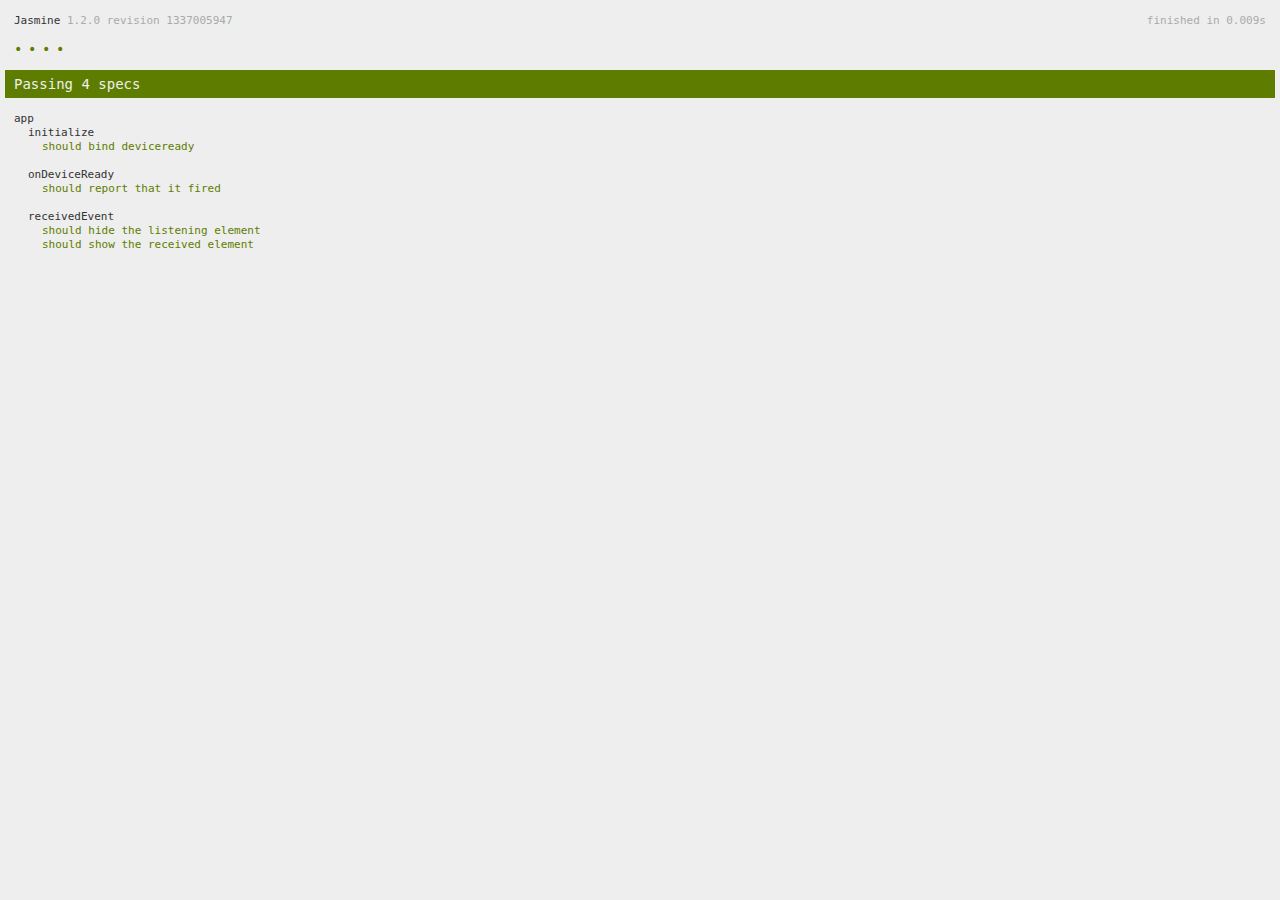
<file: www/spec.html>
<!DOCTYPE html>
<!--
    Licensed to the Apache Software Foundation (ASF) under one
    or more contributor license agreements.  See the NOTICE file
    distributed with this work for additional information
    regarding copyright ownership.  The ASF licenses this file
    to you under the Apache License, Version 2.0 (the
    "License"); you may not use this file except in compliance
    with the License.  You may obtain a copy of the License at

    http://www.apache.org/licenses/LICENSE-2.0

    Unless required by applicable law or agreed to in writing,
    software distributed under the License is distributed on an
    "AS IS" BASIS, WITHOUT WARRANTIES OR CONDITIONS OF ANY
     KIND, either express or implied.  See the License for the
    specific language governing permissions and limitations
    under the License.
-->
<html>
    <head>
        <title>Jasmine Spec Runner</title>

        <!-- jasmine source -->
        <link rel="shortcut icon" type="image/png" href="spec/lib/jasmine-1.2.0/jasmine_favicon.png">
        <link rel="stylesheet" type="text/css" href="spec/lib/jasmine-1.2.0/jasmine.css">
        <script type="text/javascript" src="spec/lib/jasmine-1.2.0/jasmine.js"></script>
        <script type="text/javascript" src="spec/lib/jasmine-1.2.0/jasmine-html.js"></script>

        <!-- include source files here... -->
        <script type="text/javascript" src="js/index.js"></script>

        <!-- include spec files here... -->
        <script type="text/javascript" src="spec/helper.js"></script>
        <script type="text/javascript" src="spec/index.js"></script>

        <script type="text/javascript">
            (function() {
                var jasmineEnv = jasmine.getEnv();
                jasmineEnv.updateInterval = 1000;

                var htmlReporter = new jasmine.HtmlReporter();

                jasmineEnv.addReporter(htmlReporter);

                jasmineEnv.specFilter = function(spec) {
                    return htmlReporter.specFilter(spec);
                };

                var currentWindowOnload = window.onload;

                window.onload = function() {
                    if (currentWindowOnload) {
                        currentWindowOnload();
                    }
                    execJasmine();
                };

                function execJasmine() {
                    jasmineEnv.execute();
                }
            })();
        </script>
    </head>
    <body>
        <div id="stage" style="display:none;"></div>
    </body>
</html>
</file>
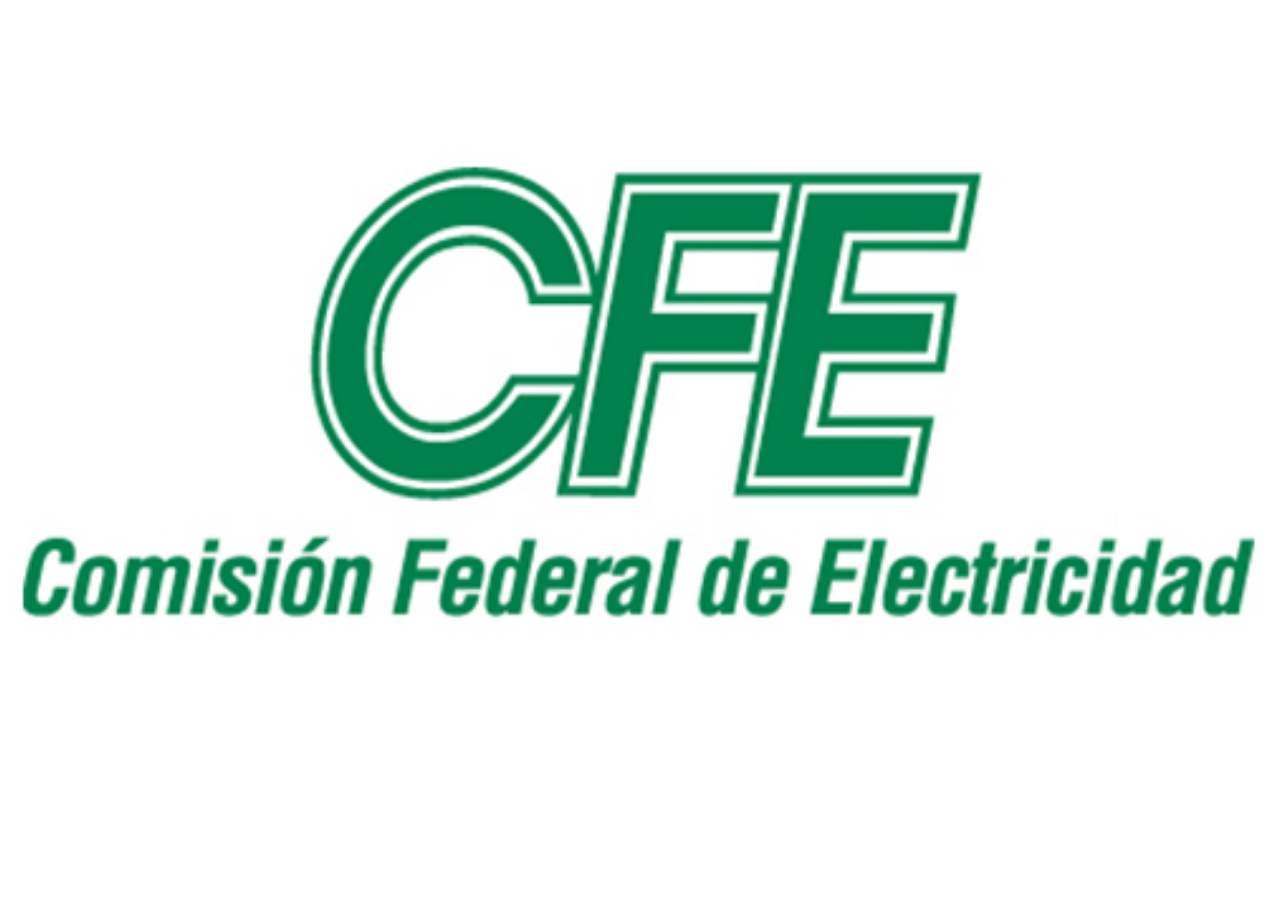
<file: www/Splash.html>
<!DOCTYPE html>
<html>
	<head >
		<title>Pago en linea</title>
	</head>
	<body>
		<img src="img/bgimage.jpg" border="0" width="100%" height="100%">
		<script type="text/javascript">

window.onload=timeout;
function timeout(){
window.setTimeout("redirect()",5000)}

function redirect(){
window.location="Index.html"
return}

</script>
	</body>
</html>
</file>
<file: www/spec/lib/jasmine-1.2.0/jasmine.css>
body { background-color: #eeeeee; padding: 0; margin: 5px; overflow-y: scroll; }

#HTMLReporter { font-size: 11px; font-family: Monaco, "Lucida Console", monospace; line-height: 14px; color: #333333; }
#HTMLReporter a { text-decoration: none; }
#HTMLReporter a:hover { text-decoration: underline; }
#HTMLReporter p, #HTMLReporter h1, #HTMLReporter h2, #HTMLReporter h3, #HTMLReporter h4, #HTMLReporter h5, #HTMLReporter h6 { margin: 0; line-height: 14px; }
#HTMLReporter .banner, #HTMLReporter .symbolSummary, #HTMLReporter .summary, #HTMLReporter .resultMessage, #HTMLReporter .specDetail .description, #HTMLReporter .alert .bar, #HTMLReporter .stackTrace { padding-left: 9px; padding-right: 9px; }
#HTMLReporter #jasmine_content { position: fixed; right: 100%; }
#HTMLReporter .version { color: #aaaaaa; }
#HTMLReporter .banner { margin-top: 14px; }
#HTMLReporter .duration { color: #aaaaaa; float: right; }
#HTMLReporter .symbolSummary { overflow: hidden; *zoom: 1; margin: 14px 0; }
#HTMLReporter .symbolSummary li { display: block; float: left; height: 7px; width: 14px; margin-bottom: 7px; font-size: 16px; }
#HTMLReporter .symbolSummary li.passed { font-size: 14px; }
#HTMLReporter .symbolSummary li.passed:before { color: #5e7d00; content: "\02022"; }
#HTMLReporter .symbolSummary li.failed { line-height: 9px; }
#HTMLReporter .symbolSummary li.failed:before { color: #b03911; content: "x"; font-weight: bold; margin-left: -1px; }
#HTMLReporter .symbolSummary li.skipped { font-size: 14px; }
#HTMLReporter .symbolSummary li.skipped:before { color: #bababa; content: "\02022"; }
#HTMLReporter .symbolSummary li.pending { line-height: 11px; }
#HTMLReporter .symbolSummary li.pending:before { color: #aaaaaa; content: "-"; }
#HTMLReporter .bar { line-height: 28px; font-size: 14px; display: block; color: #eee; }
#HTMLReporter .runningAlert { background-color: #666666; }
#HTMLReporter .skippedAlert { background-color: #aaaaaa; }
#HTMLReporter .skippedAlert:first-child { background-color: #333333; }
#HTMLReporter .skippedAlert:hover { text-decoration: none; color: white; text-decoration: underline; }
#HTMLReporter .passingAlert { background-color: #a6b779; }
#HTMLReporter .passingAlert:first-child { background-color: #5e7d00; }
#HTMLReporter .failingAlert { background-color: #cf867e; }
#HTMLReporter .failingAlert:first-child { background-color: #b03911; }
#HTMLReporter .results { margin-top: 14px; }
#HTMLReporter #details { display: none; }
#HTMLReporter .resultsMenu, #HTMLReporter .resultsMenu a { background-color: #fff; color: #333333; }
#HTMLReporter.showDetails .summaryMenuItem { font-weight: normal; text-decoration: inherit; }
#HTMLReporter.showDetails .summaryMenuItem:hover { text-decoration: underline; }
#HTMLReporter.showDetails .detailsMenuItem { font-weight: bold; text-decoration: underline; }
#HTMLReporter.showDetails .summary { display: none; }
#HTMLReporter.showDetails #details { display: block; }
#HTMLReporter .summaryMenuItem { font-weight: bold; text-decoration: underline; }
#HTMLReporter .summary { margin-top: 14px; }
#HTMLReporter .summary .suite .suite, #HTMLReporter .summary .specSummary { margin-left: 14px; }
#HTMLReporter .summary .specSummary.passed a { color: #5e7d00; }
#HTMLReporter .summary .specSummary.failed a { color: #b03911; }
#HTMLReporter .description + .suite { margin-top: 0; }
#HTMLReporter .suite { margin-top: 14px; }
#HTMLReporter .suite a { color: #333333; }
#HTMLReporter #details .specDetail { margin-bottom: 28px; }
#HTMLReporter #details .specDetail .description { display: block; color: white; background-color: #b03911; }
#HTMLReporter .resultMessage { padding-top: 14px; color: #333333; }
#HTMLReporter .resultMessage span.result { display: block; }
#HTMLReporter .stackTrace { margin: 5px 0 0 0; max-height: 224px; overflow: auto; line-height: 18px; color: #666666; border: 1px solid #ddd; background: white; white-space: pre; }

#TrivialReporter { padding: 8px 13px; position: absolute; top: 0; bottom: 0; left: 0; right: 0; overflow-y: scroll; background-color: white; font-family: "Helvetica Neue Light", "Lucida Grande", "Calibri", "Arial", sans-serif; /*.resultMessage {*/ /*white-space: pre;*/ /*}*/ }
#TrivialReporter a:visited, #TrivialReporter a { color: #303; }
#TrivialReporter a:hover, #TrivialReporter a:active { color: blue; }
#TrivialReporter .run_spec { float: right; padding-right: 5px; font-size: .8em; text-decoration: none; }
#TrivialReporter .banner { color: #303; background-color: #fef; padding: 5px; }
#TrivialReporter .logo { float: left; font-size: 1.1em; padding-left: 5px; }
#TrivialReporter .logo .version { font-size: .6em; padding-left: 1em; }
#TrivialReporter .runner.running { background-color: yellow; }
#TrivialReporter .options { text-align: right; font-size: .8em; }
#TrivialReporter .suite { border: 1px outset gray; margin: 5px 0; padding-left: 1em; }
#TrivialReporter .suite .suite { margin: 5px; }
#TrivialReporter .suite.passed { background-color: #dfd; }
#TrivialReporter .suite.failed { background-color: #fdd; }
#TrivialReporter .spec { margin: 5px; padding-left: 1em; clear: both; }
#TrivialReporter .spec.failed, #TrivialReporter .spec.passed, #TrivialReporter .spec.skipped { padding-bottom: 5px; border: 1px solid gray; }
#TrivialReporter .spec.failed { background-color: #fbb; border-color: red; }
#TrivialReporter .spec.passed { background-color: #bfb; border-color: green; }
#TrivialReporter .spec.skipped { background-color: #bbb; }
#TrivialReporter .messages { border-left: 1px dashed gray; padding-left: 1em; padding-right: 1em; }
#TrivialReporter .passed { background-color: #cfc; display: none; }
#TrivialReporter .failed { background-color: #fbb; }
#TrivialReporter .skipped { color: #777; background-color: #eee; display: none; }
#TrivialReporter .resultMessage span.result { display: block; line-height: 2em; color: black; }
#TrivialReporter .resultMessage .mismatch { color: black; }
#TrivialReporter .stackTrace { white-space: pre; font-size: .8em; margin-left: 10px; max-height: 5em; overflow: auto; border: 1px inset red; padding: 1em; background: #eef; }
#TrivialReporter .finished-at { padding-left: 1em; font-size: .6em; }
#TrivialReporter.show-passed .passed, #TrivialReporter.show-skipped .skipped { display: block; }
#TrivialReporter #jasmine_content { position: fixed; right: 100%; }
#TrivialReporter .runner { border: 1px solid gray; display: block; margin: 5px 0; padding: 2px 0 2px 10px; }
</file>
